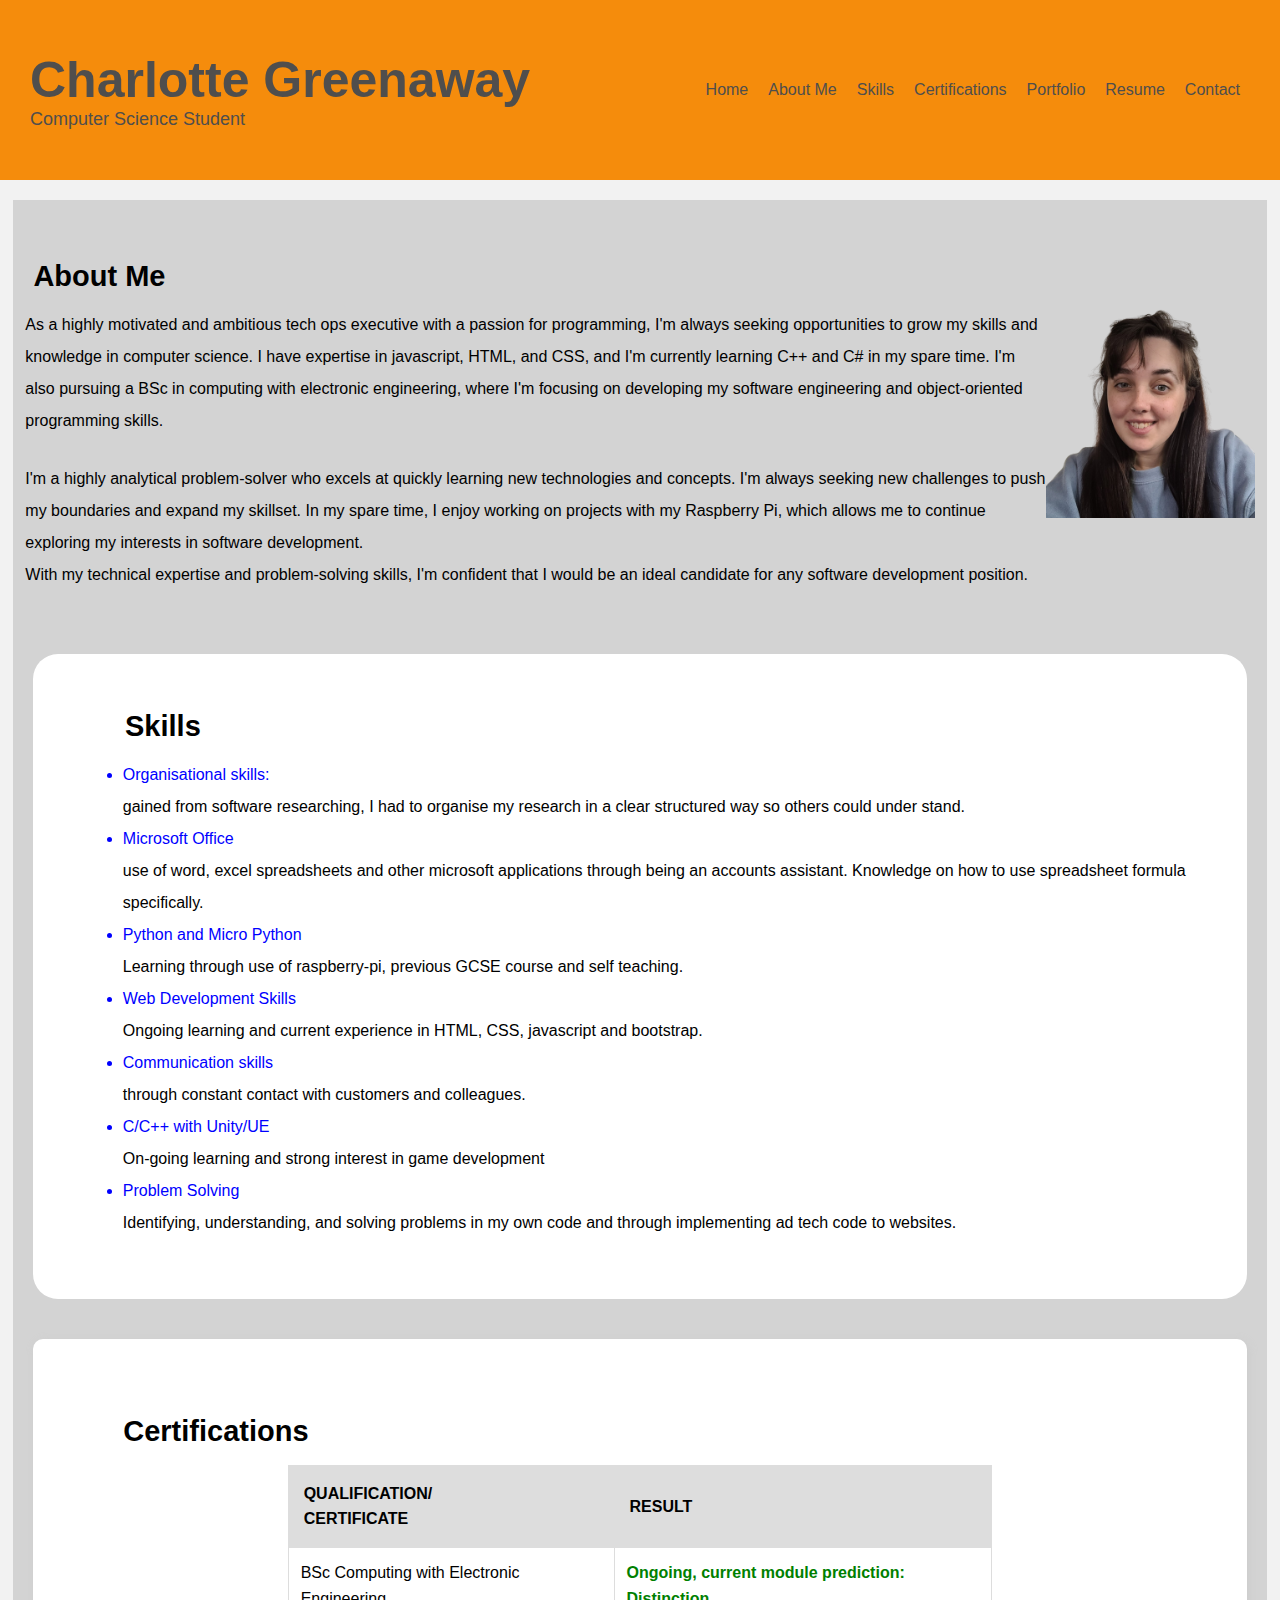
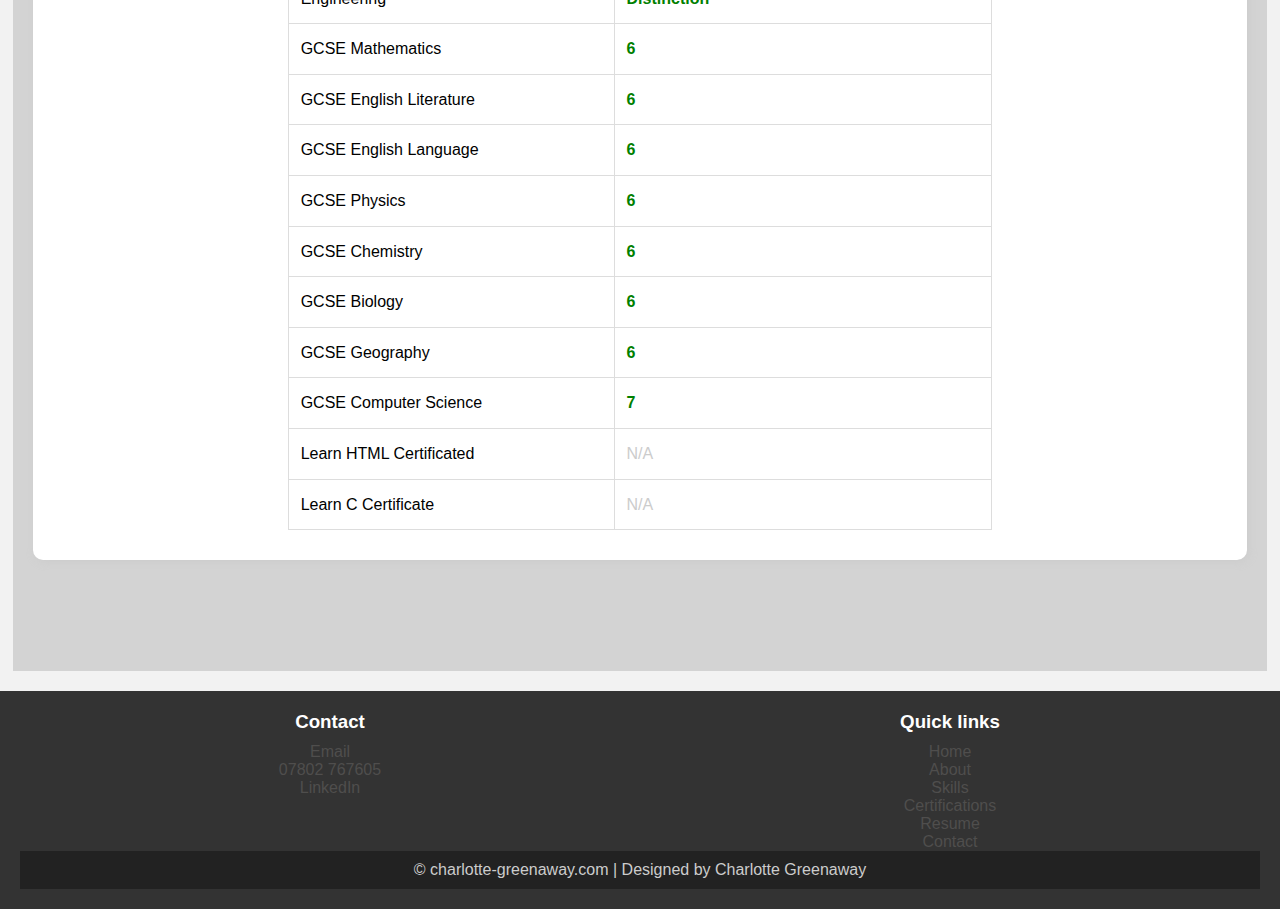
<file: index.html>
<!DOCTYPE html>
<html >
  <header>
<meta name="viewport" content="width=device-width, initial-scale=1.0" />
<link rel="stylesheet" href="websitecss.css">

<title>Home</title>
<meta name="viewport" content="width=device-width, initial-scale=1.0" />
 

</header>
<body>
  <nav>
    <div class="logo">
      <h1 style="color:#4f4e4d"> Charlotte Greenaway </h1> <p1> Computer Science Student </p1>
    </div>
    <div class="links">
      <strong id="mobile-menu-btn" style="text-decoration:none; color:rgb(17, 14, 14);">Menu</strong>
      <p><a href="index.html" style="text-decoration:none;">Home</a></p>
      <p><a href="#aboutme" style="text-decoration:none;">About Me</a></p>
      <p><a href="#skills" style="text-decoration:none;">Skills</a></p>
      <p><a href="#certifications" style="text-decoration:none;">Certifications</a></p>
      <div class="dropdown">
        <p class="dropbtn">Portfolio</p>
        <div class="dropdown-content">
          <a href="guessnumber.html"style="color:black">Guessing Number Game</a>
          <a href="quiz.html"style="color:black">Dog Quiz</a>
          <a href="cargame.html"style="color:black">Parcel Game</a>
        </div>
      </div>
      <p><a href="resume.html" style="text-decoration:none;">Resume</a></p>
      <p><a href="contact.html" style="text-decoration:none;">Contact</a></p>
    </div>
   
  </nav>
  
  <!-- Small Screen Navigation Bar -->
  <div class="mobile-menu">
    <p><a href="index.html" style="text-decoration:none;">Home</a></p>
    <p><a href="#aboutme" style="text-decoration:none;">About Me</a></p>
    <p><a href="#skills" style="text-decoration:none;">Skills</a></p>
    <p><a href="#certifications" style="text-decoration:none;">Certifications</a></p>
    <div class="dropdown">
      <p class="dropbtn">Portfolio</p>
      <div class="dropdown-content">
        <a href="guessnumber.html">Guessing Number Game</a>
        <a href="quiz.html">Dog Quiz</a>
        <a href="cargame.html">Parcel Game</a>
      </div>
    </div>
    <p><a href="resume.html" style="text-decoration:none;">Resume</a></p>
    <p><a href="contact.html" style="text-decoration:none;">Contact</a></p>
    <strong id="mobile-menu-btn" style="text-decoration:none;">Menu</strong>
  </div>
  
  <style>
    a:link {
      color: #4f4e4d;
      background-color: transparent;
      text-decoration: none;
    }
    a:visited {
      color: #4f4e4d;
      background-color: transparent;
      text-decoration: none;
    }
    a:hover {
      color: grey;
      background-color: transparent;
      text-decoration: underline;
    }
    .dropdown {
      position: relative;
      display: inline-block;
    }
    .dropdown-content {
      display: none;
      position: absolute;
      z-index: 1;
    }
    .dropdown:hover .dropdown-content {
      display: block;
    }
    .dropbtn {
      color: #4f4e4d;
      background-color: transparent;
      border: none;
      cursor: pointer;
      text-decoration: none;
    }
    .dropdown-content a {
      color: #4f4e4d;
      background-color: white;
      text-decoration: none;
      display:
  </style>


<div class="fade-in">
<div id="containerhome">
<div id="aboutme">
<a name="aboutme"></a>

<h2>&nbsp;About Me</h2><title>About Me</title>
<img src="profilepic.png" style="float:right">
<p> As a highly motivated and ambitious tech ops executive with a passion for programming, I'm always seeking opportunities to grow my skills and knowledge in computer science. I have expertise in javascript, HTML, and CSS, and I'm currently learning C++ and C# in my spare time. I'm also pursuing a BSc in computing with electronic engineering, where I'm focusing on developing my software engineering and object-oriented programming skills.</p>
<br>
<p>I'm a highly analytical problem-solver who excels at quickly learning new technologies and concepts. I'm always seeking new challenges to push my boundaries and expand my skillset. In my spare time, I enjoy working on projects with my Raspberry Pi, which allows me to continue exploring my interests in software development.
<br>
<p>With my technical expertise and problem-solving skills, I'm confident that I would be an ideal candidate for any software development position.</p>
</div>
<div class="roundbox">
<h2>&nbsp;&nbsp;&nbsp;&nbsp;Skills</h2>
<title>Skills</title><a name="skills"></a>
	<ul>
		<li>Organisational skills:</li>
		<p>gained from software researching, I had to organise my research in a clear structured way so others could under stand.</p>
		<li>Microsoft Office</li>
		<p>use of word, excel spreadsheets and other microsoft applications through being an accounts assistant. Knowledge on how to use spreadsheet formula specifically.</p>
		<li>Python and Micro Python</li>
		<p>Learning through use of raspberry-pi, previous GCSE course and self teaching.</p>
		<li>Web Development Skills</li>
		<p>Ongoing learning and current experience in HTML, CSS, javascript and bootstrap.</p>
		<li>Communication skills</li>
		<p>through constant contact with customers and colleagues.</p>
		<li>C/C++ with Unity/UE </li>
		<p>On-going learning and strong interest in game development</p>
		<li>Problem Solving</li>
		<p>Identifying, understanding, and solving problems in my own code and through implementing ad tech code to websites.</p>
	</ul>



</div>

<div class="qual">
<div class="box"style="margin-top:40px">
<h2 style="margin-top:60px; padding-left:6%">Certifications</h2><a name="certifications"></a><title>Certifications</title>
 <table >
      <tr>
        <th>Qualification/<br>Certificate</th>
        <th >Result</th>
      </tr>
      <tr>
        <td>BSc Computing with Electronic Engineering</td>
        <td class="result">Ongoing, current module prediction: Distinction</td>
      </tr>
      <tr>
        <td>GCSE Mathematics</td>
        <td class="result">6</td>
      </tr>
      <tr>
        <td>GCSE English Literature</td>
        <td class="result">6</td>
      </tr>
      <tr>
        <td>GCSE English Language</td>
        <td class="result">6</td>
      </tr>
      <tr>
        <td>GCSE Physics</td>
        <td class="result">6</td>
      </tr>
      <tr>
        <td>GCSE Chemistry</td>
        <td class="result">6</td>
      </tr>
      <tr>
        <td>GCSE Biology</td>
        <td class="result">6</td>
      </tr>
      <tr>
        <td>GCSE Geography</td>
        <td class="result">6</td>
      </tr>
      <tr>
        <td>GCSE Computer Science</td>
        <td class="result">7</td>
      </tr>
      <tr>
        <td>Learn HTML Certificated</td>
        <td class="na">N/A</td>
      </tr>
      <tr>
        <td>Learn C Certificate</td>
        <td class="na">N/A</td>
      </tr>
    </table>

</div>
</div>
<br><br>
</div>
</div>
</body>
<footer>
  <div class="footer-content">
    <div class="footer-section about">
      <h3>Contact</h3>
      <ul>
		<li> <a href="mailto:charlottegreenaway112@gmail.com">Email</a></li>
		<li> 07802 767605</li>
		<li><a href="https://www.linkedin.com/in/charlotte-greenaway-777140183/">LinkedIn</a></li>
	  </ul>
    </div>
    <div class="footer-section links">
      <h3>Quick links</h3>
      <ul>
        <li><a href="index.html">Home</a></li>
        <li><a href="#aboutme">About</a></li>
        <li><a href="#skills">Skills</a></li>
        <li><a href="#certifications">Certifications</a></li>
		<li><a href="resume.html">Resume</a></li>
		<li><a href="contact.html">Contact</a></li>
      </ul>
    </div>
  </div>
  <div class="footer-bottom">
    &copy; charlotte-greenaway.com | Designed by Charlotte Greenaway
  </div>
  <script src="index.js" defer></script>


















</footer>

</html>
</file>
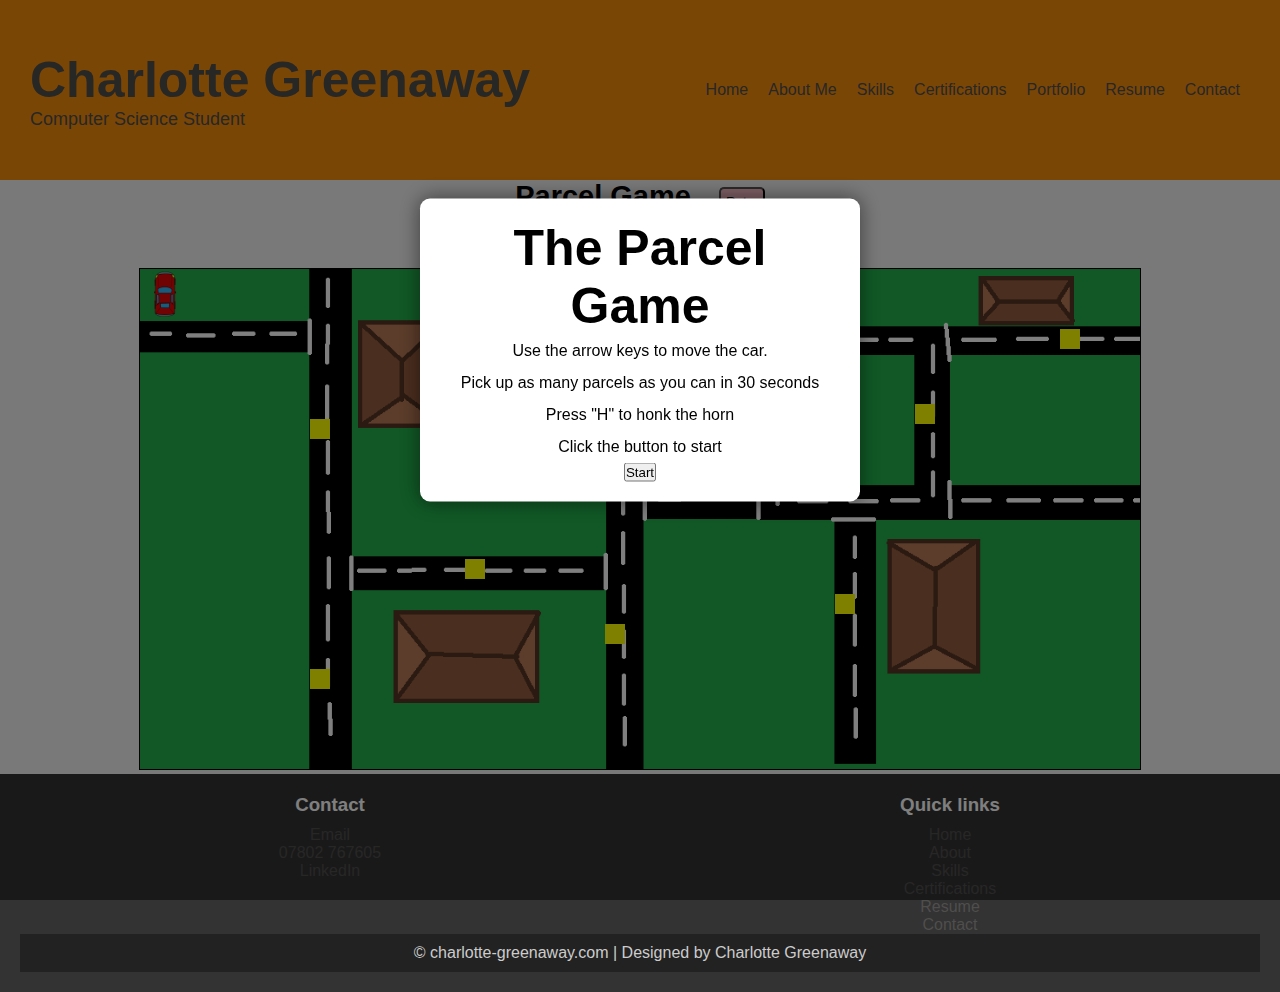
<file: cargame.html>
<!DOCTYPE html>
<html>

<meta name="viewport" content="width=device-width, initial-scale=1.0" />
<link rel="stylesheet" href="websitecss.css">
<script src="index.js" defer></script>
<header>
<title>CarGame</title>
<meta name="viewport" content="width=device-width, initial-scale=1.0" />


</header>
<body>
  <nav>
    <div class="logo">
      <h1 style="color:#4f4e4d"> Charlotte Greenaway</h1> <p1> Computer Science Student </p1>
    </div>
    <div class="links">
      <strong id="mobile-menu-btn" style="text-decoration:none; color:rgb(5, 5, 5);">Menu</strong>
      <p><a href="index.html" style="text-decoration:none;">Home</a></p>
      <p><a href="https://charlotte-greenaway.com/index.html#aboutme" style="text-decoration:none;">About Me</a></p>
      <p><a href="https://charlotte-greenaway.com/index.html#skills" style="text-decoration:none;">Skills</a></p>
      <p><a href="https://charlotte-greenaway.com/index.html#certifications" style="text-decoration:none;">Certifications</a></p>
      <div class="dropdown">
        <p class="dropbtn">Portfolio</p>
        <div class="dropdown-content">
          <a href="guessnumber.html"style="color:black">Guessing Number Game</a>
          <a href="quiz.html"style="color:black">Dog Quiz</a>
          <a href="cargame.html"style="color:black">Parcel Game</a>
        </div>
      </div>
      <p><a href="resume.html" style="text-decoration:none;">Resume</a></p>
      <p><a href="contact.html" style="text-decoration:none;">Contact</a></p>
    </div>
      
  </nav>
  
  <!-- Small Screen Navigation Bar -->
  <div class="mobile-menu">
    <p><a href="index.html" style="text-decoration:none;">Home</a></p>
    <p><a href="https://charlotte-greenaway.com/index.html#aboutme" style="text-decoration:none;">About Me</a></p>
    <p><a href="https://charlotte-greenaway.com/index.html#skills" style="text-decoration:none;">Skills</a></p>
    <p><a href="https://charlotte-greenaway.com/index.html#certifications" style="text-decoration:none;">Certifications</a></p>
    <div class="dropdown">
      <p class="dropbtn">Portfolio</p>
      <div class="dropdown-content">
        <a href="guessnumber.html">Guessing Number Game</a>
        <a href="quiz.html">Dog Quiz</a>
        <a href="cargame.html">Parcel Game</a>
      </div>
    </div>
    <p><a href="resume.html" style="text-decoration:none;">Resume</a></p>
    <p><a href="contact.html" style="text-decoration:none;">Contact</a></p>
    <strong id="mobile-menu-btn" style="text-decoration:none;">Menu</strong>
  </div>
  
  <style>
    a:link {
      color: #4f4e4d;
      background-color: transparent;
      text-decoration: none;
    }
    a:visited {
      color: #4f4e4d;
      background-color: transparent;
      text-decoration: none;
    }
    a:hover {
      color: grey;
      background-color: transparent;
      text-decoration: underline;
    }
    .dropdown {
      position: relative;
      display: inline-block;
    }
    .dropdown-content {
      display: none;
      position: absolute;
      z-index: 1;
    }
    .dropdown:hover .dropdown-content {
      display: block;
    }
    .dropbtn {
      color: #4f4e4d;
      background-color: transparent;
      border: none;
      cursor: pointer;
      text-decoration: none;
    }
    .dropdown-content a {
      color: #4f4e4d;
      background-color: white;
      text-decoration: none;
      display:
  </style>
  
  
<div id="popup-container">
		<div id="popup-box">
			<h1>The Parcel Game</h1>
			<p>Use the arrow keys to move the car.<br>Pick up as many parcels as you can in 30 seconds<br> Press "H" to honk the horn<br>Click the button to start</p>
			<button id="start-button" onclick="starttimer()">Start</button>
		</div>
	</div>



<center><h2>Parcel Game <button onclick="location.reload()" id="retry">Retry</button></h2></center>
<center><p style="display: inline-block">Parcels Collected:<div id="parcelscollected"style="display: inline-block"></div>&nbsp;&nbsp;&nbsp;&nbsp;&nbsp;&nbsp;&nbsp;&nbsp;Time Remaining:<div id="timeremaining" style="display: inline-block"></div></p></center>
<div id="cargame">

<center><canvas  id="myCanvas" width="1000" height="500" style="border:1px solid #000000;display: inline-block">
Your browser does not support the HTML canvas tag.
</canvas></center>




</div>

</body>











<footer>
  <div class="footer-content">
    <div class="footer-section about">
      <h3>Contact</h3>
      <ul>
		<li> <a href="mailto:charlottegreenaway112@gmail.com">Email</a></li>
		<li > 07802 767605</li>
		<li><a href="https://www.linkedin.com/in/charlotte-greenaway-777140183/">LinkedIn</a></li>
	  </ul>
    </div>
    <div class="footer-section links">
      <h3>Quick links</h3>
      <ul>
        <li><a href="index.html">Home</a></li>
        <li><a href="https://charlotte-greenaway.com/index.html#aboutme">About</a></li>
        <li><a href="https://charlotte-greenaway.com/index.html#skills">Skills</a></li>
        <li><a href="https://charlotte-greenaway.com/index.html#certifications">Certifications</a></li>
		<li><a href="resume.html">Resume</a></li>
		<li><a href="contact.html">Contact</a></li>
      </ul>
    </div>
  </div>
  <div class="footer-bottom">
    &copy; charlotte-greenaway.com | Designed by Charlotte Greenaway
  </div>



















</footer>
<script src="cargame.js"></script>
</html>
</file>
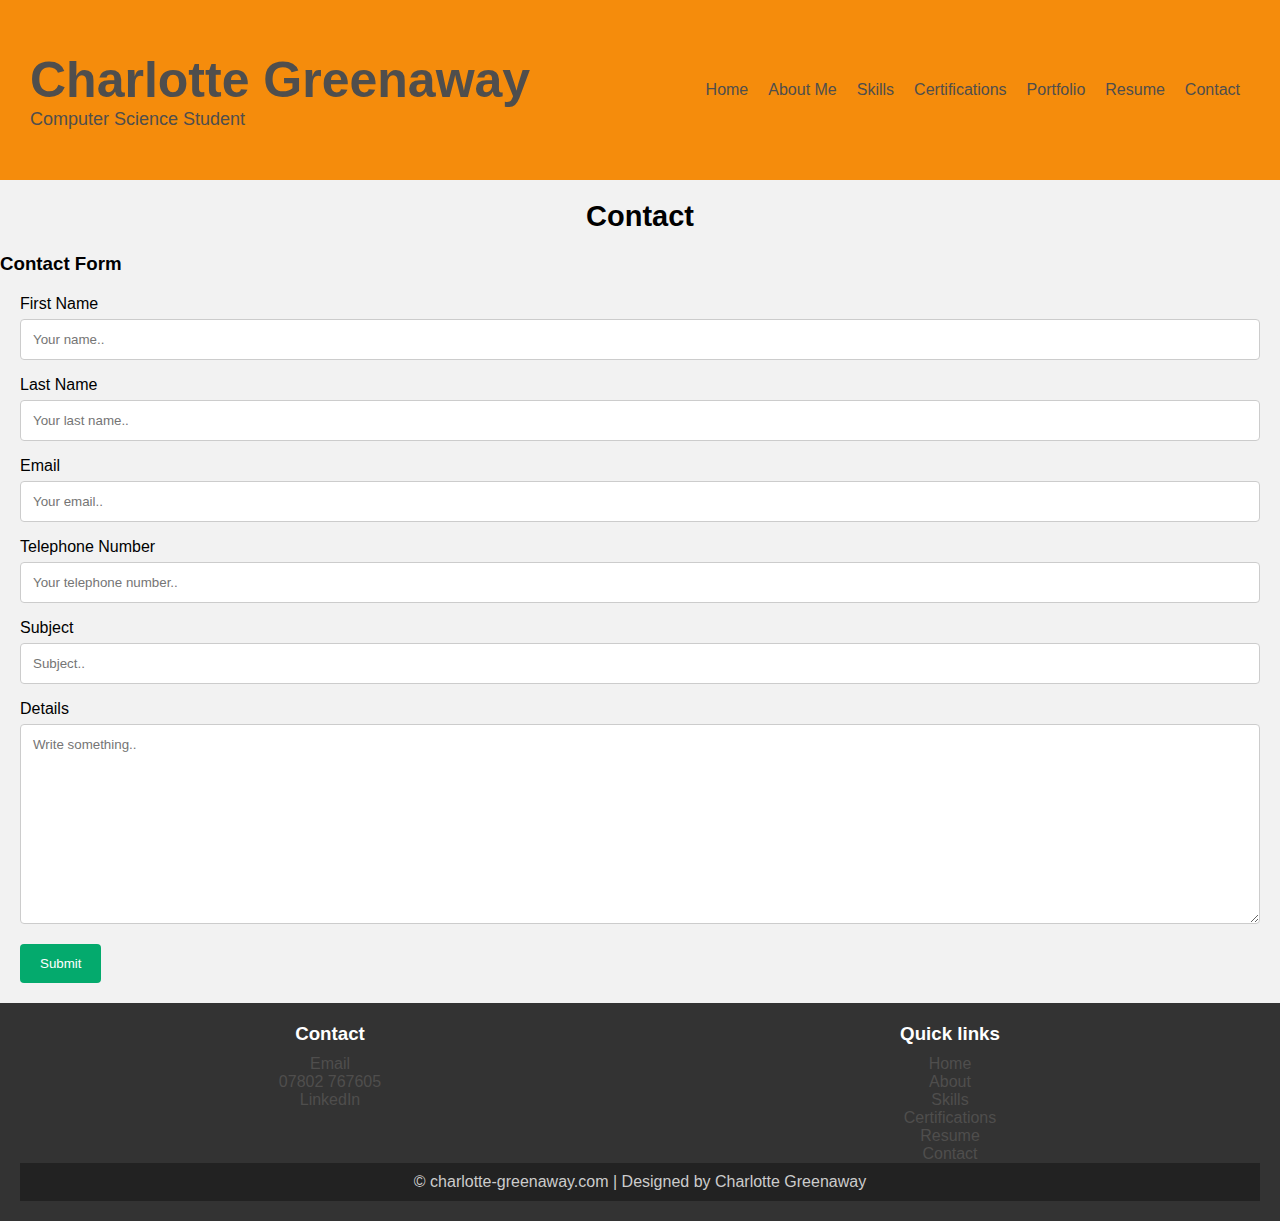
<file: contact.html>
<!DOCTYPE html>
<html>

<meta name="viewport" content="width=device-width, initial-scale=1.0" />
<link rel="stylesheet" href="websitecss.css">
<script src="index.js" defer></script>
<header><title>Contact</title>
<meta name="viewport" content="width=device-width, initial-scale=1.0" />


</header>
<body>
  <nav>
    <div class="logo">
      <h1 style="color:#4f4e4d"> Charlotte Greenaway</h1> <p1> Computer Science Student </p1>
    </div>
    <div class="links">
      <strong id="mobile-menu-btn" style="text-decoration:none; color:rgb(5, 5, 5);">Menu</strong>
      <p><a href="index.html" style="text-decoration:none;">Home</a></p>
      <p><a href="https://charlotte-greenaway.com/index.html#aboutme" style="text-decoration:none;">About Me</a></p>
      <p><a href="https://charlotte-greenaway.com/index.html#skills" style="text-decoration:none;">Skills</a></p>
      <p><a href="https://charlotte-greenaway.com/index.html#certifications" style="text-decoration:none;">Certifications</a></p>
      <div class="dropdown">
        <p class="dropbtn">Portfolio</p>
        <div class="dropdown-content">
          <a href="guessnumber.html"style="color:black">Guessing Number Game</a>
          <a href="quiz.html"style="color:black">Dog Quiz</a>
          <a href="cargame.html"style="color:black">Parcel Game</a>
        </div>
      </div>
      <p><a href="resume.html" style="text-decoration:none;">Resume</a></p>
      <p><a href="contact.html" style="text-decoration:none;">Contact</a></p>
    </div>
      
  </nav>
  
  <!-- Small Screen Navigation Bar -->
  <div class="mobile-menu">
    <p><a href="index.html" style="text-decoration:none;">Home</a></p>
    <p><a href="https://charlotte-greenaway.com/index.html#aboutme" style="text-decoration:none;">About Me</a></p>
    <p><a href="https://charlotte-greenaway.com/index.html#skills" style="text-decoration:none;">Skills</a></p>
    <p><a href="https://charlotte-greenaway.com/index.html#certifications" style="text-decoration:none;">Certifications</a></p>
    <div class="dropdown">
      <p class="dropbtn">Portfolio</p>
      <div class="dropdown-content">
        <a href="guessnumber.html">Guessing Number Game</a>
        <a href="quiz.html">Dog Quiz</a>
        <a href="cargame.html">Parcel Game</a>
      </div>
    </div>
    <p><a href="resume.html" style="text-decoration:none;">Resume</a></p>
    <p><a href="contact.html" style="text-decoration:none;">Contact</a></p>
    <strong id="mobile-menu-btn" style="text-decoration:none;">Menu</strong>
  </div>
  
  <style>
    a:link {
      color: #4f4e4d;
      background-color: transparent;
      text-decoration: none;
    }
    a:visited {
      color: #4f4e4d;
      background-color: transparent;
      text-decoration: none;
    }
    a:hover {
      color: grey;
      background-color: transparent;
      text-decoration: underline;
    }
    .dropdown {
      position: relative;
      display: inline-block;
    }
    .dropdown-content {
      display: none;
      position: absolute;
      z-index: 1;
    }
    .dropdown:hover .dropdown-content {
      display: block;
    }
    .dropbtn {
      color: #4f4e4d;
      background-color: transparent;
      border: none;
      cursor: pointer;
      text-decoration: none;
    }
    .dropdown-content a {
      color: #4f4e4d;
      background-color: white;
      text-decoration: none;
      display:
  </style>
  
  
<div class="fade-in">
<h2 style="margin-top:20px"><center>Contact</h2>
<div id="intro">
	<style>
	body {font-family: Arial, Helvetica, sans-serif;}
	* {box-sizing: border-box;}

	input[type=text], select, textarea {
	  width: 100%;
	  padding: 12px;
	  border: 1px solid #ccc;
	  border-radius: 4px;
	  box-sizing: border-box;
	  margin-top: 6px;
	  margin-bottom: 16px;
	  resize: vertical;
	}

	input[type=submit] {
	  background-color: #04AA6D;
	  color: white;
	  padding: 12px 20px;
	  border: none;
	  border-radius: 4px;
	  cursor: pointer;
	}

	input[type=submit]:hover {
	  background-color: #45a049;
	}

	.container {
	  border-radius: 5px;
	  background-color: #f2f2f2;
	  padding: 20px;
	}
	</style>



<h3>Contact Form</h3>

<div class="container">
  <form action="https://formspree.io/f/xlekrdzo" method="POST">
    <label for="fname">First Name</label>
    <input type="text" id="fname" name="firstname" placeholder="Your name.." required>

    <label for="lname">Last Name</label>
    <input type="text" id="lname" name="lastname" placeholder="Your last name.."required>
	
	<label for="email">Email</label>
    <input type="text" id="lname" name="emil" placeholder="Your email.."required>
	
	<label for="number">Telephone Number</label>
    <input type="text" id="number" name="number" placeholder="Your telephone number..">

    <label for="subject">Subject</label>
    <input type="text" id="subject" name="subject" placeholder="Subject.."required>
	
	<label for="detail">Details</label>
    <textarea id="details" name="details" placeholder="Write something.." style="height:200px"required></textarea>

    <input type="submit" value="Submit">
  </form>
</div>
</div>













</div>
</body>









</body>
<footer>
  <div class="footer-content">
    <div class="footer-section about">
      <h3>Contact</h3>
      <ul>
		<li> <a href="mailto:charlottegreenaway112@gmail.com">Email</a></li>
		<li > 07802 767605</li>
		<li><a href="https://www.linkedin.com/in/charlotte-greenaway-777140183/">LinkedIn</a></li>
	  </ul>
    </div>
    <div class="footer-section links">
      <h3>Quick links</h3>
      <ul>
        <li><a href="index.html">Home</a></li>
        <li><a href="https://charlotte-greenaway.com/index.html#aboutme">About</a></li>
        <li><a href="https://charlotte-greenaway.com/index.html#skills">Skills</a></li>
        <li><a href="https://charlotte-greenaway.com/index.html#certifications">Certifications</a></li>
		<li><a href="resume.html">Resume</a></li>
		<li><a href="contact.html">Contact</a></li>
      </ul>
    </div>
  </div>
  <div class="footer-bottom">
    &copy; charlotte-greenaway.com | Designed by Charlotte Greenaway
  </div>



















</footer>

</html>
</file>
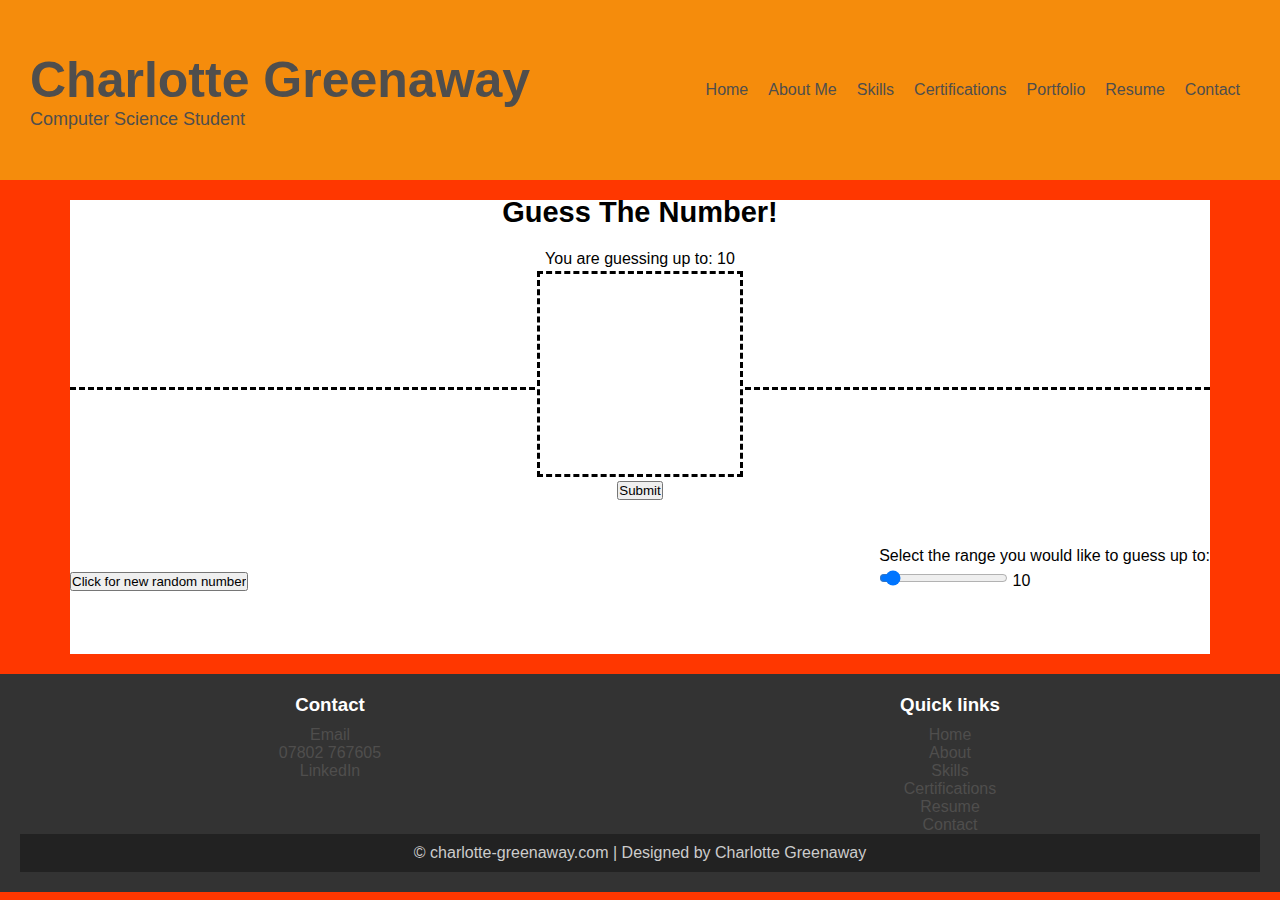
<file: guessnumber.html>
<!DOCTYPE html>
<html>

	<link rel="stylesheet" href="websitecss.css">
	<script src="index.js" defer></script>
<header>
<title>GuessTheNumber</title>
<meta name="viewport" content="width=device-width, initial-scale=1.0" />



</header>




<body id="gamebg" >
  <nav>
    <div class="logo">
      <h1 style="color:#4f4e4d"> Charlotte Greenaway</h1> <p1> Computer Science Student </p1>
    </div>
    <div class="links">
      <strong id="mobile-menu-btn" style="text-decoration:none; color:rgb(14, 4, 4);">Menu</strong>
      <p><a href="index.html" style="text-decoration:none;">Home</a></p>
      <p><a href="https://charlotte-greenaway.com/index.html#aboutme" style="text-decoration:none;">About Me</a></p>
      <p><a href="https://charlotte-greenaway.com/index.html#skills" style="text-decoration:none;">Skills</a></p>
      <p><a href="https://charlotte-greenaway.com/index.html#certifications" style="text-decoration:none;">Certifications</a></p>
      <div class="dropdown">
        <p class="dropbtn">Portfolio</p>
        <div class="dropdown-content">
          <a href="guessnumber.html"style="color:black">Guessing Number Game</a>
          <a href="quiz.html"style="color:black">Dog Quiz</a>
          <a href="cargame.html"style="color:black">Parcel Game</a>
        </div>
      </div>
      <p><a href="resume.html" style="text-decoration:none;">Resume</a></p>
      <p><a href="contact.html" style="text-decoration:none;">Contact</a></p>
    </div>
      
  </nav>
  
  <!-- Small Screen Navigation Bar -->
  <div class="mobile-menu">
    <p><a href="index.html" style="text-decoration:none;">Home</a></p>
    <p><a href="https://charlotte-greenaway.com/index.html#aboutme" style="text-decoration:none;">About Me</a></p>
    <p><a href="https://charlotte-greenaway.com/index.html#skills" style="text-decoration:none;">Skills</a></p>
    <p><a href="https://charlotte-greenaway.com/index.html#certifications" style="text-decoration:none;">Certifications</a></p>
    <div class="dropdown">
      <p class="dropbtn">Portfolio</p>
      <div class="dropdown-content">
        <a href="guessnumber.html">Guessing Number Game</a>
        <a href="quiz.html">Dog Quiz</a>
        <a href="cargame.html">Parcel Game</a>
      </div>
    </div>
    <p><a href="resume.html" style="text-decoration:none;">Resume</a></p>
    <p><a href="contact.html" style="text-decoration:none;">Contact</a></p>
    <strong id="mobile-menu-btn" style="text-decoration:none;">Menu</strong>
  </div>
  
  <style>
    a:link {
      color: #4f4e4d;
      background-color: transparent;
      text-decoration: none;
    }
    a:visited {
      color: #4f4e4d;
      background-color: transparent;
      text-decoration: none;
    }
    a:hover {
      color: grey;
      background-color: transparent;
      text-decoration: underline;
    }
    .dropdown {
      position: relative;
      display: inline-block;
    }
    .dropdown-content {
      display: none;
      position: absolute;
      z-index: 1;
    }
    .dropdown:hover .dropdown-content {
      display: block;
    }
    .dropbtn {
      color: #4f4e4d;
      background-color: transparent;
      border: none;
      cursor: pointer;
      text-decoration: none;
    }
    .dropdown-content a {
      color: #4f4e4d;
      background-color: white;
      text-decoration: none;
      display:
  </style>
  
  
<div id="guessinggame" style="padding-bottom:60px">
	<h2><center>Guess The Number!</center></h2>
	<center><div id="guessupto"></div></center>
	
	<div id="guessinput" style="margin-bottom:40px; position:relative">
		<center><input type="text" id="userguess" style="height:200px; width:200px; font-size:100px; text-align:center; border: 3px dashed; background-color:light grey; z-index: 1;position:relative;"></input></center>
		<hr style="position: absolute; top: 50%; left: 0; width: 100%; border: none; border-top: 2px solid #ccc; z-index: 0;border-top: 3px dashed black;">
		<center><input type="submit" onclick="isGuessRight(randomnumberactual,input1())"></input></center>
		<center><div id="result"></div></center>
	</div>
	<div id="resetrandom" style="position:relative; display:inline-block" ">
		<br>
		<input type="submit" id="refreshrandombtn"  onclick="refreshrandom()"></input><br>
	</div>
	<div id="settings" style="float:right" >
		<label>Select the range you would like to guess up to:</label><br>
		<input type="range" max="100" min="5" id="slider" step="5" ></input>
		<div id="slidervalue" style="display: inline-block"></div><br>
	</div>
	


</div>

</body>
<script src="guessnumber.js"></script>


<footer>
 <div class="footer-content">
    <div class="footer-section about">
      <h3>Contact</h3>
      <ul>
		<li> <a href="mailto:charlottegreenaway112@gmail.com">Email</a></li>
		<li > 07802 767605</li>
		<li><a href="https://www.linkedin.com/in/charlotte-greenaway-777140183/">LinkedIn</a></li>
	  </ul>
    </div>
    <div class="footer-section links">
      <h3>Quick links</h3>
      <ul>
        <li><a href="index.html">Home</a></li>
        <li><a href="https://charlotte-greenaway.com/index.html#aboutme">About</a></li>
        <li><a href="https://charlotte-greenaway.com/index.html#skills">Skills</a></li>
        <li><a href="https://charlotte-greenaway.com/index.html#certifications">Certifications</a></li>
		<li><a href="resume.html">Resume</a></li>
		<li><a href="contact.html">Contact</a></li>
      </ul>
    </div>
  </div>
  <div class="footer-bottom">
    &copy; charlotte-greenaway.com | Designed by Charlotte Greenaway
  </div>











</footer>


</html>
</file>
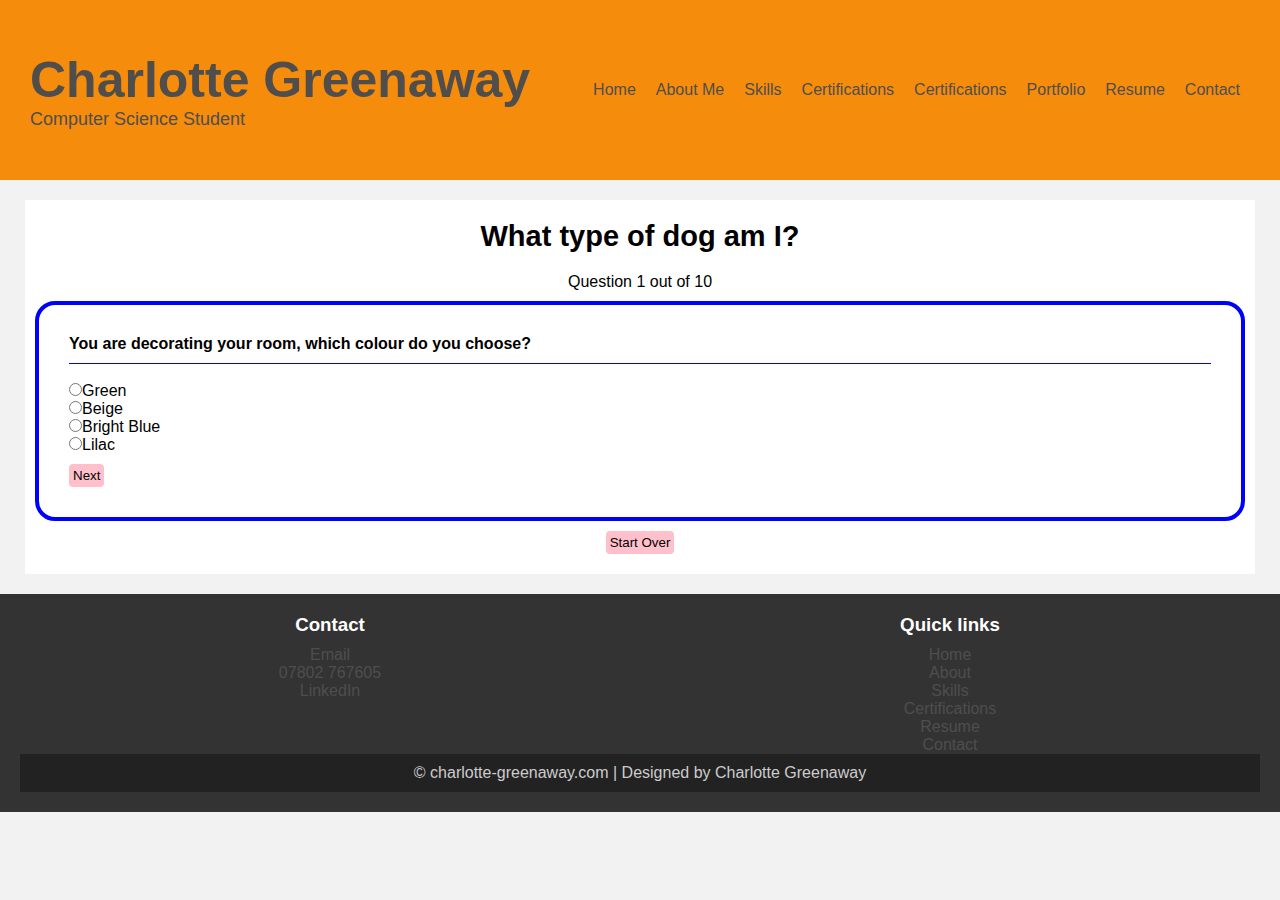
<file: quiz.html>
<html>
<header>
<meta name="viewport" content="width=device-width, initial-scale=1.0" />
<link rel="stylesheet" href="websitecss.css">
<script src="index.js" defer></script>
<title>Quiz</title>
<meta name="viewport" content="width=device-width, initial-scale=1.0" />
 
</header>
<body>
  <nav>
    <div class="logo">
      <h1 style="color:#4f4e4d"> Charlotte Greenaway</h1> <p1> Computer Science Student </p1>
    </div>
    <div class="links">
      <strong id="mobile-menu-btn" style="text-decoration:none; color:rgb(32, 5, 5);">Menu</strong>
      <p><a href="index.html" style="text-decoration:none;">Home</a></p>
     <p><a href="https://charlotte-greenaway.com/index.html#aboutme" style="text-decoration:none;">About Me</a></p>
      <p><a href="https://charlotte-greenaway.com/index.html#skills" style="text-decoration:none;">Skills</a></p>
      <p><a href="https://charlotte-greenaway.com/index.html#certifications" style="text-decoration:none;">Certifications</a></p>
      <p><a href="#certifications" style="text-decoration:none;">Certifications</a></p>
      <div class="dropdown">
        <p class="dropbtn">Portfolio</p>
        <div class="dropdown-content">
          <a href="guessnumber.html"style="color:black">Guessing Number Game</a>
          <a href="quiz.html"style="color:black">Dog Quiz</a>
          <a href="cargame.html"style="color:black">Parcel Game</a>
        </div>
      </div>
      <p><a href="resume.html" style="text-decoration:none;">Resume</a></p>
      <p><a href="contact.html" style="text-decoration:none;">Contact</a></p>
    </div>
      
  </nav>
  
  <!-- Small Screen Navigation Bar -->
  <div class="mobile-menu">
    <p><a href="index.html" style="text-decoration:none;">Home</a></p>
  <p><a href="https://charlotte-greenaway.com/Home#aboutme" style="text-decoration:none;">About Me</a></p>
    <p><a href="https://charlotte-greenaway.com/index.html#skills" style="text-decoration:none;">Skills</a></p>
    <p><a href="https://charlotte-greenaway.com/index.html#certifications" style="text-decoration:none;">Certifications</a></p>
    <div class="dropdown">
      <p class="dropbtn">Portfolio</p>
      <div class="dropdown-content">
        <a href="guessnumber.html">Guessing Number Game</a>
        <a href="quiz.html">Dog Quiz</a>
        <a href="cargame.html">Parcel Game</a>
      </div>
    </div>
    <p><a href="resume.html" style="text-decoration:none;">Resume</a></p>
    <p><a href="contact.html" style="text-decoration:none;">Contact</a></p>
    <strong id="mobile-menu-btn" style="text-decoration:none;">Menu</strong>
  </div>
  
  <style>
    a:link {
      color: #4f4e4d;
      background-color: transparent;
      text-decoration: none;
    }
    a:visited {
      color: #4f4e4d;
      background-color: transparent;
      text-decoration: none;
    }
    a:hover {
      color: grey;
      background-color: transparent;
      text-decoration: underline;
    }
    .dropdown {
      position: relative;
      display: inline-block;
    }
    .dropdown-content {
      display: none;
      position: absolute;
      z-index: 1;
    }
    .dropdown:hover .dropdown-content {
      display: block;
    }
    .dropbtn {
      color: #4f4e4d;
      background-color: transparent;
      border: none;
      cursor: pointer;
      text-decoration: none;
    }
    .dropdown-content a {
      color: #4f4e4d;
      background-color: white;
      text-decoration: none;
      display:
  </style>
  
<div id="quizgame">
	<center><h2>What type of dog am I?</h2></center>
	<center><div id="Questionoutof"></div></center>
	<div id="currquest"></div>
	<center><button style="background-color:pink; border:pink; border-radius:4px; padding:4px" onclick="location.reload();">Start Over</button></center>


	
</div>
</body>
<footer>
  <div class="footer-content">
    <div class="footer-section about">
      <h3>Contact</h3>
      <ul>
		<li> <a href="mailto:charlottegreenaway112@gmail.com">Email</a></li>
		<li > 07802 767605</li>
		<li><a href="https://www.linkedin.com/in/charlotte-greenaway-777140183/">LinkedIn</a></li>
	  </ul>
    </div>
    <div class="footer-section links">
      <h3>Quick links</h3>
      <ul>
        <li><a href="index.html">Home</a></li>
        <li><a href="#aboutme">About</a></li>
        <li><a href="#skills">Skills</a></li>
        <li><a href="#certifications">Certifications</a></li>
		<li><a href="resume.html">Resume</a></li>
		<li><a href="contact.html">Contact</a></li>
      </ul>
    </div>
  </div>
  <div class="footer-bottom">
    &copy; charlotte-greenaway.com | Designed by Charlotte Greenaway
  </div>
</footer>
<script src="quiz.js"></script>
</html>
</file>
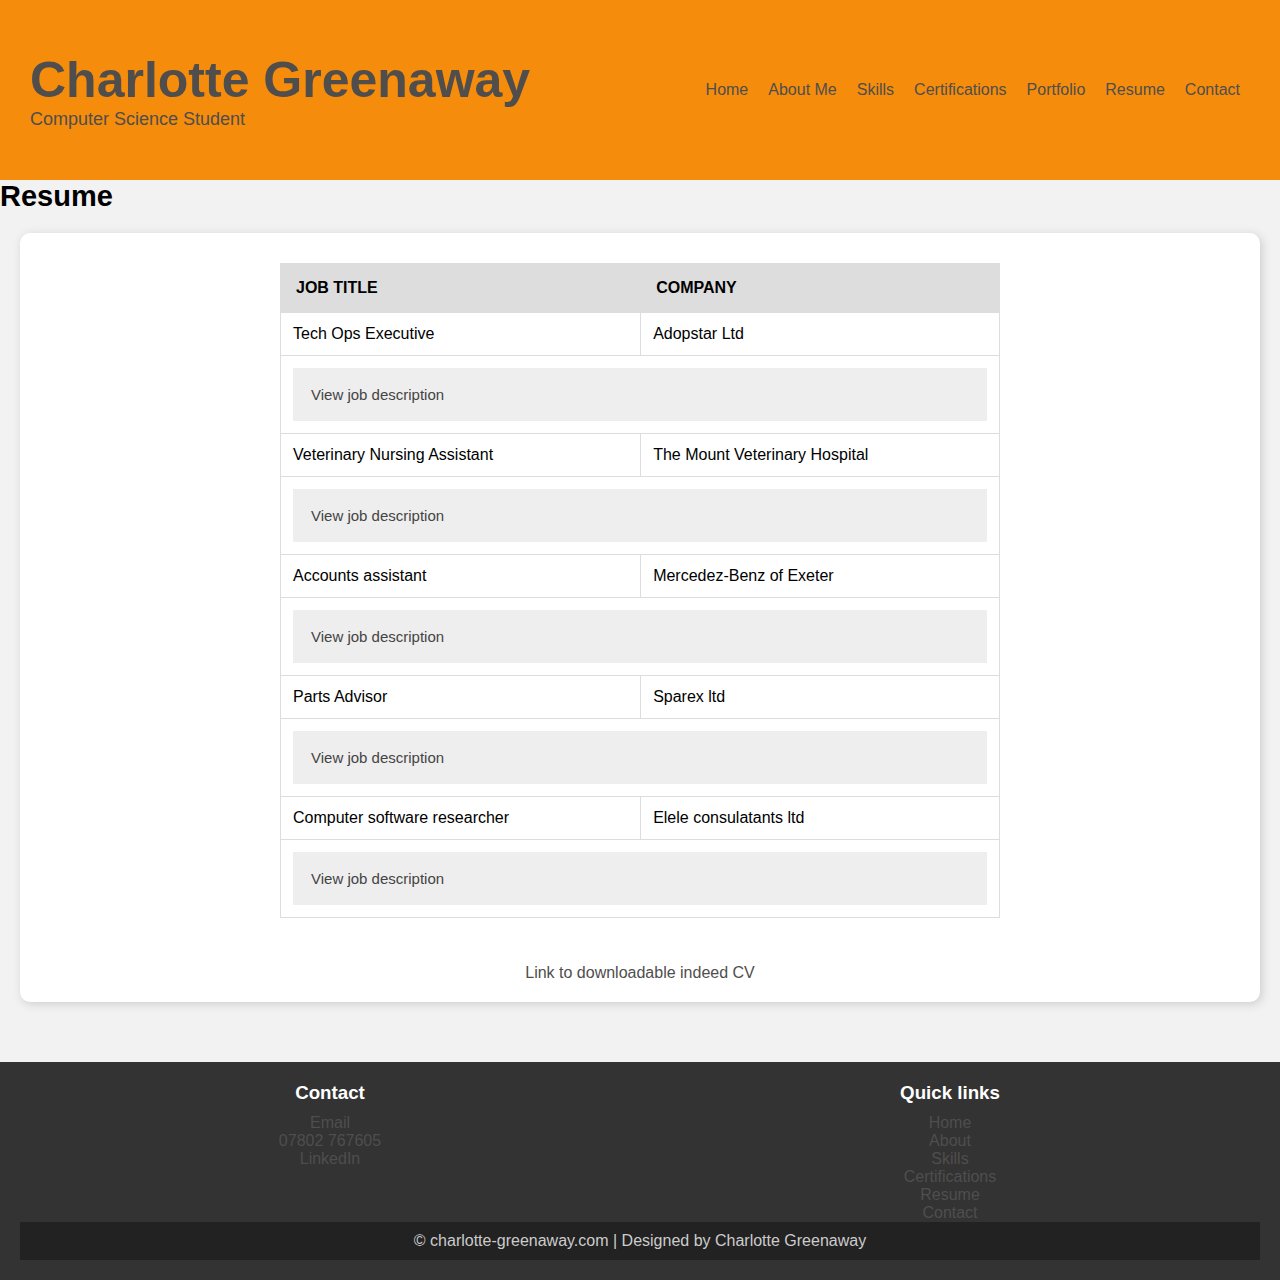
<file: resume.html>
<!DOCTYPE html>
<html>

<meta name="viewport" content="width=device-width, initial-scale=1.0" />
<link rel="stylesheet" href="websitecss.css">
<script src="index.js" defer></script>
<header><title>Resume</title>
<meta name="viewport" content="width=device-width, initial-scale=1.0" />


</header>
<body>
  <nav>
    <div class="logo">
      <h1 style="color:#4f4e4d"> Charlotte Greenaway</h1> <p1> Computer Science Student </p1>
    </div>
    <div class="links">
      <strong id="mobile-menu-btn" style="text-decoration:none; color:rgb(14, 13, 13);">Menu</strong>
      <p><a href="index.html" style="text-decoration:none;">Home</a></p>
      <p><a href="https://charlotte-greenaway.com/index.html#aboutme" style="text-decoration:none;">About Me</a></p>
      <p><a href="https://charlotte-greenaway.com/index.html#skills" style="text-decoration:none;">Skills</a></p>
      <p><a href="https://charlotte-greenaway.com/index.html#certifications" style="text-decoration:none;">Certifications</a></p>
      <div class="dropdown">
        <p class="dropbtn">Portfolio</p>
        <div class="dropdown-content">
          <a href="guessnumber.html"style="color:black">Guessing Number Game</a>
          <a href="quiz.html"style="color:black">Dog Quiz</a>
          <a href="cargame.html"style="color:black">Parcel Game</a>
        </div>
      </div>
      <p><a href="resume.html" style="text-decoration:none;">Resume</a></p>
      <p><a href="contact.html" style="text-decoration:none;">Contact</a></p>
    </div>
      
  </nav>
  
  <!-- Small Screen Navigation Bar -->
  <div class="mobile-menu">
    <p><a href="index.html" style="text-decoration:none;">Home</a></p>
    <p><a href="https://charlotte-greenaway.com/Home#aboutme" style="text-decoration:none;">About Me</a></p>
    <p><a href="https://charlotte-greenaway.com/index.html#skills" style="text-decoration:none;">Skills</a></p>
    <p><a href="https://charlotte-greenaway.com/index.html#certifications" style="text-decoration:none;">Certifications</a></p>
    <div class="dropdown">
      <p class="dropbtn">Portfolio</p>
      <div class="dropdown-content">
        <a href="guessnumber.html">Guessing Number Game</a>
        <a href="quiz.html">Dog Quiz</a>
        <a href="cargame.html">Parcel Game</a>
      </div>
    </div>
    <p><a href="resume.html" style="text-decoration:none;">Resume</a></p>
    <p><a href="contact.html" style="text-decoration:none;">Contact</a></p>
    <strong id="mobile-menu-btn" style="text-decoration:none;">Menu</strong>
  </div>
  
  <style>
    a:link {
      color: #4f4e4d;
      background-color: transparent;
      text-decoration: none;
    }
    a:visited {
      color: #4f4e4d;
      background-color: transparent;
      text-decoration: none;
    }
    a:hover {
      color: grey;
      background-color: transparent;
      text-decoration: underline;
    }
    .dropdown {
      position: relative;
      display: inline-block;
    }
    .dropdown-content {
      display: none;
      position: absolute;
      z-index: 1;
    }
    .dropdown:hover .dropdown-content {
      display: block;
    }
    .dropbtn {
      color: #4f4e4d;
      background-color: transparent;
      border: none;
      cursor: pointer;
      text-decoration: none;
    }
    .dropdown-content a {
      color: #4f4e4d;
      background-color: white;
      text-decoration: none;
      display:
  </style>
  
  
<h2>Resume</h2>

<div class="qual">
<div class="box">
 <table>
      <tr>
        <th>Job Title</th>
        <th>Company</th>
		
      </tr>
	  <tr>
        <td>Tech Ops Executive</td>
		<td>Adopstar Ltd</td>
        
      </tr>
      <tr>
	      <td colspan="2" ><button type="button" class="collapsible">View job description</button>
	<div class="content">
	<p>Troubleshooting and developing code for ads, including JavaScript, HTML, CSS, and some PHP. Collaborating with teams to ensure ad delivery and quality. Working with clients to meet their expectations.

Maintaining and ensuring successful ad delivery on Web pages.</p>
	</div></td>
      </tr> 
      <tr>
        <td>Veterinary Nursing Assistant</td>
		<td>The Mount Veterinary Hospital</td>
        
      </tr>
      <tr>
	      <td colspan="2" ><button type="button" class="collapsible">View job description</button>
	<div class="content">
	<p>As a Veterinary Nursing Assistant, I support the smooth operation of the clinic by maintaining cleanliness, providing high-quality care to animals, and assisting nurses with a variety of tasks. I have gained valuable experience in animal care, lab work, and operating in a clinical setting. I am committed to providing compassionate and professional care to our patients.</p>
	</div></td>
      </tr> 
      <tr>
        <td>Accounts assistant</td>
		<td>Mercedez-Benz of Exeter</td>
        
      </tr>
	 <tr>
		 <td colspan="2" ><button type="button" class="collapsible">View job description</button>
	<div class="content">
	<p>As a Finance Assistant, I support the efficient operation of the finance department by using Autoline to input and process financial documents, coding invoices, reconciling statements, and completing banking tasks. I have developed strong skills in data entry, financial coding, and reconciliation. I am detail-oriented and committed to maintaining accurate and organized financial records.</p>
	</div></td>
	 </tr>
      <tr>
        <td>Parts Advisor</td>
		<td>Sparex ltd</td>
      </tr>
      <tr>
	      <td colspan="2"><button type="button" class="collapsible">View job description</button>
	<div class="content">
	<p>As a Parts Advisor, I provide expert advice and assistance to customers looking for vehicle parts. I prepare invoices, take inventory, help customers with refunds and exchanges, inspect parts, order parts, and answer customer queries. I have gained valuable experience in customer service, inventory management, and parts selection. I am knowledgeable about a wide range of vehicles and parts, and I am committed to providing exceptional service.</p>
		      </div></td>
	 </tr>
      <tr>
        <td>Computer software researcher</td>
		<td>Elele consulatants ltd</td>
        </tr>
      <tr>
	      <td colspan="2"><button type="button" class="collapsible">View job description</button>
	<div class="content">
	<p>As a Computer Software Researcher at Elele Consultants Limited, I was responsible for conducting research on software and applications for business use. My main duties included:

Carrying out in-depth research on various software and applications, including testing systems and antivirus software to ensure the highest levels of security.
Providing up-to-date and concise reports on my findings each day to track my progress and share my methods of work with colleagues.
Recommending software solutions for company use, based on my research and analysis of the available options.

In this role, I gained valuable experience in software research and evaluation, as well as in report writing and data analysis. I am detail-oriented and committed to providing accurate and useful information to support the decision-making process.</p>
		      </div></td>
	 </tr>
	  <script>
var coll = document.getElementsByClassName("collapsible");
var i;

for (i = 0; i < coll.length; i++) {
  coll[i].addEventListener("click", function() {
    this.classList.toggle("active");
    var content = this.nextElementSibling;
    if (content.style.display === "block") {
      content.style.display = "none";
    } else {
      content.style.display = "block";
    }
  });
}
</script>

    </table>
	<br><br>
<a href="https://my.indeed.com/p/charlotteg-slvres6"><center>Link to downloadable indeed CV</center></a>

</div>
</div>
</body>
<footer>
  <div class="footer-content">
    <div class="footer-section about">
      <h3>Contact</h3>
      <ul>
		<li> <a href="mailto:charlottegreenaway112@gmail.com">Email</a></li>
		<li > 07802 767605</li>
		<li><a href="https://www.linkedin.com/in/charlotte-greenaway-777140183/">LinkedIn</a></li>
	  </ul>
    </div>
    <div class="footer-section links">
      <h3>Quick links</h3>
      <ul>
        <li><a href="index.html">Home</a></li>
        <li><a href="https://charlotte-greenaway.com/index.html#aboutme">About</a></li>
        <li><a href="https://charlotte-greenaway.com/index.html#skills">Skills</a></li>
        <li><a href="https://charlotte-greenaway.com/index.html#certifications">Certifications</a></li>
		<li><a href="resume.html">Resume</a></li>
		<li><a href="contact.html">Contact</a></li>
      </ul>
    </div>
  </div>
  <div class="footer-bottom">
    &copy; charlotte-greenaway.com | Designed by Charlotte Greenaway
  </div>



















</footer>

</html>
</file>
<file: websitecss.css>
h1{
	font-family: helvetica, sans-serif;
	color: black;
	font-size: 50px;
}
p1{
	font-family: arial, helvetica, sans-serif;
	color: #4f4e4d;
	font-size: 18px;
	
}











/*header*/
* {
  padding: 0px;
  margin: 0px;
  transition: 0.5 s;
  font-family: Verdana, Geneva, Tahoma, sans-serif;
}
nav {
  display: flex;
  justify-content: space-between;
  align-items: center;
  padding: 0px 30px;
  background-color: #f58c0c;
  color: white;
  height: 20vh;
  
}
nav .links {
  display: flex;
}
.links p {
  padding: 10px;
}
#mobile-menu-btn {
  display: none;
  color:#1d1c1b;
  
}
.mobile-menu {
  color: black;
  display: none;
  position: absolute;
  right: 0;
  height: 60vh;
  width: 70vw;
  background-color: #f58c0c;
  z-index: 3;
  border: 1px black;
  position:relative;
  
}
@media (max-width: 785px) {
  #mobile-menu-btn {
    display: block;
	color: #4f4e4d;
	border: 1px black;
  }
  nav p {
    display: none;
  }
  .mobile-menu {
    display: none;
    flex-direction: column;
    justify-content: space-around;
    align-items: center;
	border: 1px black;
	
  }
 
 
}
.logo{
  padding-bottom: 5%;
  padding-top: 5%;
}


.fade-in {
  animation: fadeIn ease 2s;
  -webkit-animation: fadeIn ease 2s;
  -moz-animation: fadeIn ease 2s;
  -o-animation: fadeIn ease 2s;
  -ms-animation: fadeIn ease 2s;
}
@keyframes fadeIn {
  0% {
    opacity:0;
  }
  100% {
    opacity:1;
  }
}

@-moz-keyframes fadeIn {
  0% {
    opacity:0;
  }
  100% {
    opacity:1;
  }
}

@-webkit-keyframes fadeIn {
  0% {
    opacity:0;
  }
  100% {
    opacity:1;
  }
}

@-o-keyframes fadeIn {
  0% {
    opacity:0;
  }
  100% {
    opacity:1;
  }
}

@-ms-keyframes fadeIn {
  0% {
    opacity:0;
  }
  100% {
    opacity:1;
}
}

#aboutme{
  margin-bottom: 4%;
  padding:1%;
}

#containerhome{
	background-color: lightgrey;
   
    margin-top: 20px;
	margin-bottom:20px;
	line-height:160%;
	margin-left:1%; 
  margin-right:1%;
  padding-top:4%

}
.roundbox{
  border-radius: 25px;
  background: white;
  padding: 60px;
  margin-left: 20px;
  margin-right:20px;
  
}
.roundbox li{
	  color: blue;
	  line-height:200%;
	  margin-left:30px;
}
.roundbox p{
	line-height:200%;
	margin-left:30px;
}
body{
        background-color: #f2f2f2;
        font-size: 16px;
      }
      /* Adding styles to the table */
table {
        border-collapse: collapse;
        width: 60%;
        margin: 10px auto;
        font-family: Arial, sans-serif;
}
@media (max-width: 768px) {
    table {
        border-collapse: collapse;
        max-width: 30%;
        margin-left:-5% ;
        font-family: Arial, sans-serif;
    }
}

      
      th, td {
        border: 1px solid #dddddd;
        text-align: left;
        padding: 12px;
      }
      
      th {
        background-color: #dddddd;
        font-weight: bold;
        text-transform: uppercase;
        padding: 15px;
      }
      /* Adding styles to the cells with results */
      .result {
        color: green;
        font-weight: bold;
      }
       /* Adding styles to cells with "N/A" */
      .na {
        color: #cccccc;
        font-weight: normal;
      }
  .box {
        background-color: white;
        padding: 20px;
        border-radius: 10px;
        box-shadow: 2px 2px 10px #cccccc;
		margin-left: 20px;
        margin-right:20px;
		margin-bottom:60px
      }



h2{
	color:black;
	font-size: 29px;
	margin-bottom: 20px
}

p{
	line-height:200%
	
}

img {
    max-width: 45%;
}

@media (min-width: 768px) {
    img {
        max-width: 17%;
    }
}





footer {
  background: #333;
  color: #fff;
  padding: 20px;
  text-align: center;
}

.footer-content {
  display: flex;
  justify-content: space-between;
}

.footer-section {
  flex: 1;
  
}

.footer-section h3 {
  margin: 0 0 10px 0;
}

.footer-section ul {
  list-style: none;
  margin: 0;
  padding: 0;
}



.footer-bottom {
  background: #222;
  color: #ccc;
  padding: 10px;
}

.footer-section li{
  color:#4f4e4d;
}


/* Style the button that is used to open and close the collapsible content */
.collapsible {
  background-color: #eee;
  color: #444;
  cursor: pointer;
  padding: 18px;
  width: 100%;
  border: none;
  text-align: left;
  outline: none;
  font-size: 15px;
}

/* Add a background color to the button if it is clicked on (add the .active class with JS), and when you move the mouse over it (hover) */
.active, .collapsible:hover {
  background-color: #ccc;
}

/* Style the collapsible content. Note: hidden by default THIS is for resume */
.content {
  padding: 0 18px;
  display: none;
  overflow: hidden;
  background-color: #f1f1f1;
}
#guessinggame{
	background-color: white;
   
    margin-top: 20px;
	margin-bottom:20px;
	line-height:160%;
	margin-left:70px;
	margin-right:70px;
	
}
nav .links .dropdown {
  position: relative;
  display: inline-block;
}

nav .links .dropdown-content {
  display: none;
  position: absolute;
  z-index: 1;
  background-color: #f58c0c;
}

nav .links .dropdown-content a {
  color: white;
  padding: 10px;
  text-decoration: none;
  display: block;
}

nav .links .dropdown:hover .dropdown-content {
  display: block;
}

@media (max-width: 600px) {
  .mobile-menu .dropdown {
    position: static;
    display: block;
  }

  .mobile-menu .dropdown-content {
    display: none;
    position: static;
    background-color: #f58c0c;
    margin-top: 20px;
  }

  .mobile-menu .dropdown:hover .dropdown-content {
    display: block;
  }
}
#quizgame{
	margin-bottom:20px;
	margin-top:20px;
	margin-left:25px;
	margin-right:25px;
	background-color:white;
	padding-top:20px;
	padding-bottom:20px;
}
#currquest{
	border: 4px solid blue;
    border-radius: 20px;
	padding:30px;
	margin:10px;
}
#currquest h4:last-of-type::after {
  content: "";
  display: block;
  margin-top: 10px; /* Adjust as needed */
  border-top: 1.75px solid blue; /* Set the border properties */
}
#currquest input[type="submit"] {
	background-color:pink;
	border:pink;
	border-radius:4px;
	padding:4px;
	margin-top:10px;
}
#cargame canvas{
	background-image: url("racetrack.png");
	background-size: cover;
}


#popup-container {
			display: none;
			position: fixed;
			top: 0;
			left: 0;
			width: 100%;
			height: 100%;
			background-color: rgba(0, 0, 0, 0.5);
			z-index: 999;
		}

/* Style the pop-up box */
#popup-box {
	position:absolute;
	top: calc(50% - 100px);
	left: 50%;
	transform: translate(-50%, -50%);
	background-color: white;
	padding: 20px;
	text-align: center;
	border-radius: 10px;
	box-shadow: 0 0 20px rgba(0, 0, 0, 0.5);
	max-width: 400px;
	margin: 0 auto;
}

#retry{
	border-radius:5px;
	margin-left:20px;
	padding:5px;
	background-color:pink;
}

body{
  width= window.innerWidth;
}
</file>
